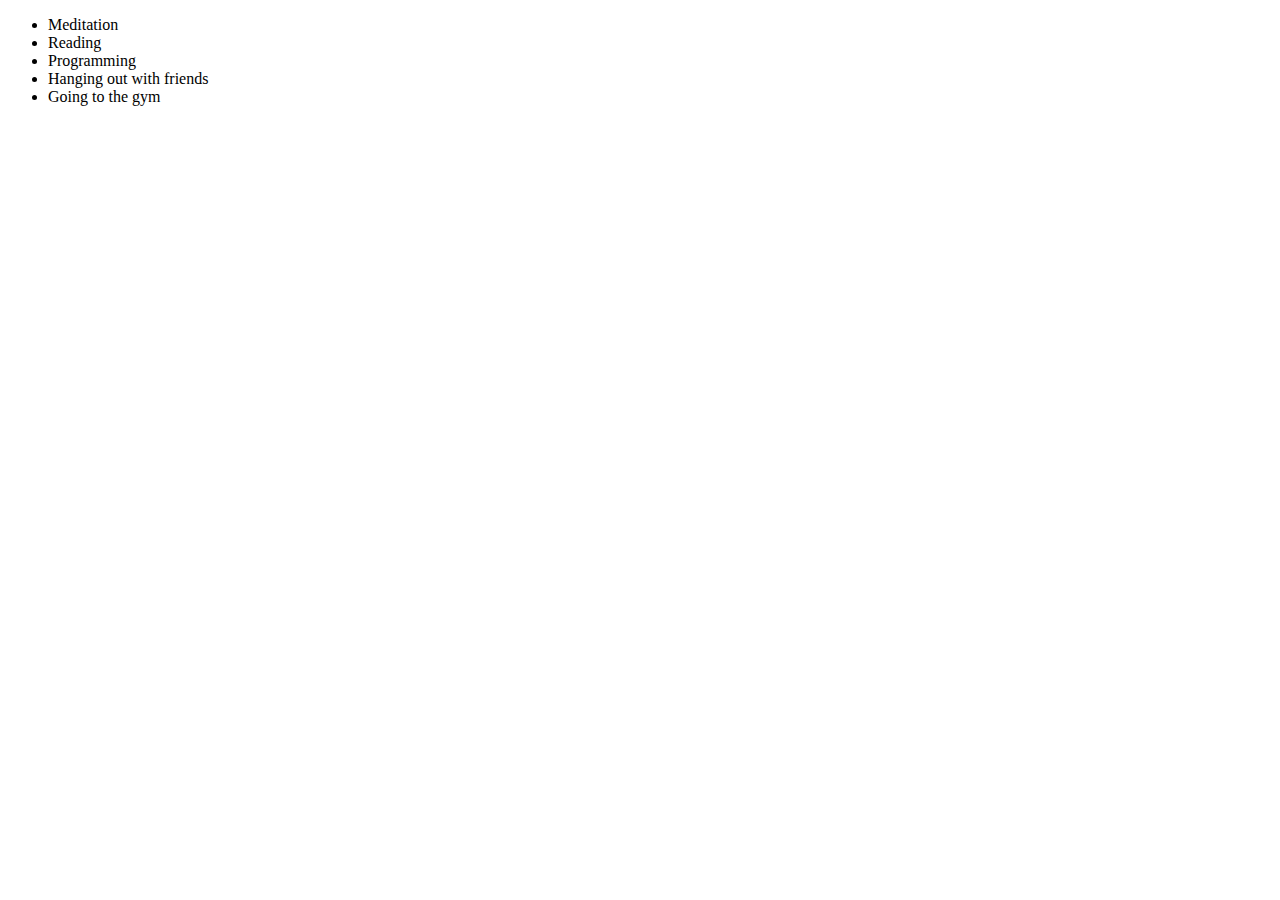
<file: Week2/js-exercises/My favorite hobbies.html>
<!DOCTYPE html>
<html lang="en">
<head>
    <meta charset="UTF-8">
    <meta name="viewport" content="width=device-width, initial-scale=1.0">
    <meta http-equiv="X-UA-Compatible" content="ie=edge">
    <title>My favorite Hobbies</title>
</head>
<body>
    <div id="favoriteList">

    </div>

    <script src="5-hobbies.js"></script>
</body>
</html>
</file>
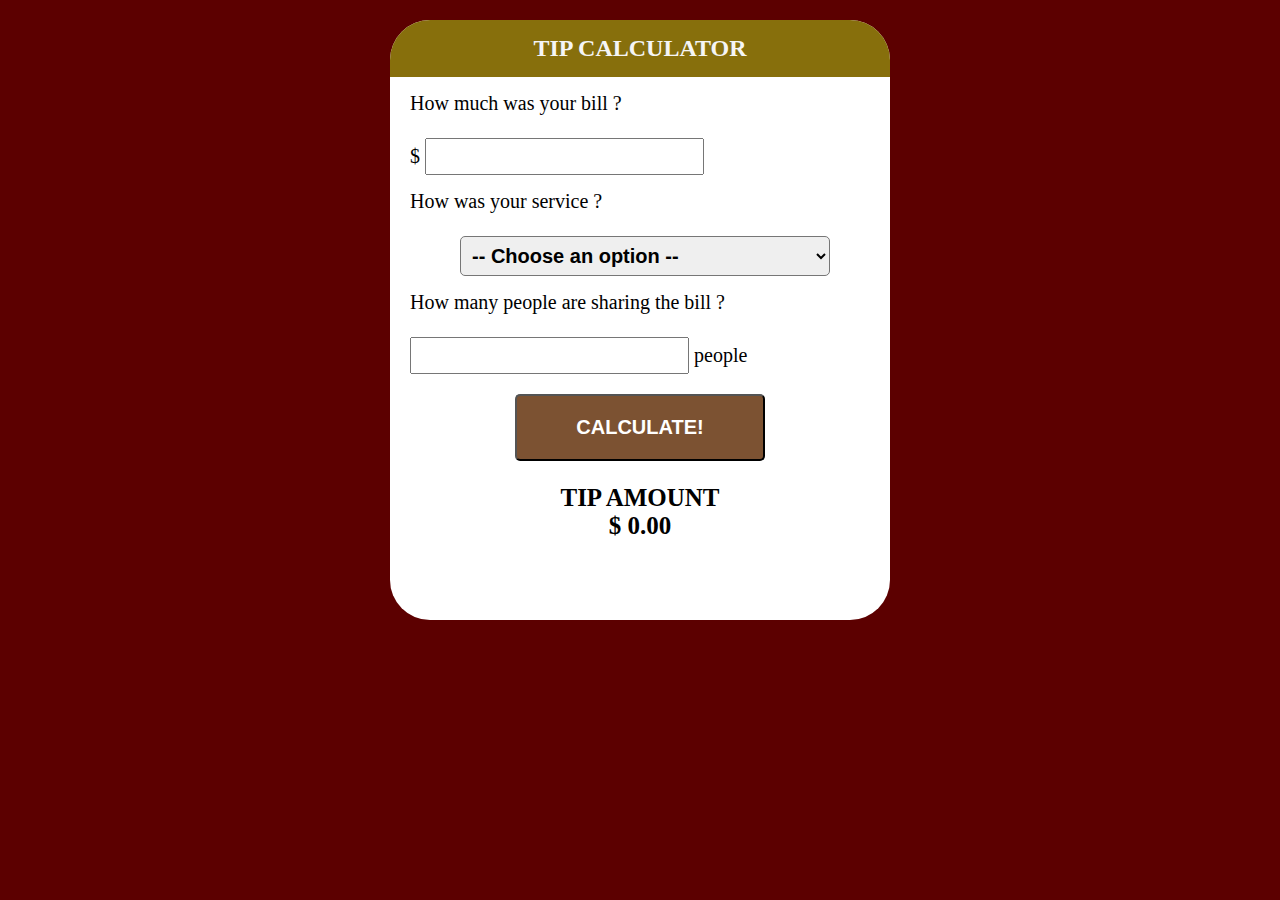
<file: Week3/js-exercises-w3/project(The Tip Calculator)/TipCalculator.html>
<!DOCTYPE html>
<html lang="en">

<head>
    <meta charset="UTF-8">
    <meta name="viewport" content="width=device-width, initial-scale=1.0">
    <meta http-equiv="X-UA-Compatible" content="ie=edge">
    <link rel="stylesheet" href="TipCalculator.css">
    <title>The Tip Calculator</title>
</head>

<body>
    <div id="container">
        <h2> TIP CALCULATOR</h2>
        <form >
            <div id="first">
                <p>How much was your bill ?</p><br>
                <span>$ <input id="amount" type="number" value=""></span>
            </div>
            <div id="second" >
                <p>How was your service ?</p><br>
                <select id="discount" >
                    <option value="" >-- Choose an option --</option>
                    <option value="30">30 % Outstanding</option>
                    <option value="20">20 % Good</option>
                    <option value="15">15 % It was OK</option>
                    <option value="10">10 % Bad</option>
                    <option value="5">5 % Terrible</option>
                </select>
            </div>
            <div id="third">
                <p>How many people are sharing the bill ?</p><br>
               <input id="people" type="number" value=""> people
            </div>
            <div id="result">
                <button id="calc" ">CALCULATE!</button>
                <br><br>
                <p>TIP AMOUNT</p>
                <p>$ <span id="each">0.00</span></p>
                <p id="makeHidden">EACH</p>

            </div>
        </form>
    </div>
<script type="text/javascript" src="TipCalculator.js"  ></script>
<script>
</script>
</body>

</html>
</file>
<file: Week3/js-exercises-w3/project(The Tip Calculator)/TipCalculator.css>
*{
    padding: 0px;
    margin: 0px;
    box-sizing: border-box;
    
}
body{
    background-color: #5C0000;
}
#container{
    width: 500px;
    height: 600px;
    font-family: Cambria, Cochin, Georgia, Times, 'Times New Roman', serif;
    margin-left: auto;
    margin-right: auto;
    margin-top: 20px;
    text-align: center;
    border: 0px solid white;
    border-radius: 40px;
    background-color: white;

}
h2 {
    width: 500px;
    padding: 15px;
    color: whitesmoke;
    background-color:#876F0C ;
    border-radius: 40px 40px 0px 0px;

}
form{
    text-align: left;
    font-size: 20px;
}
#first {
    margin-left: 20px;
    margin-top: 15px;

}
#amount{
     font-size: 20px;
     padding: 5px;
}
#second{
    margin-left: 20px;
    margin-top: 15px;
}
#discount{
    font-size: 20px;
    border-radius: 5px;
    padding: 7px;
    width: 370px;
    font-weight: 600;
    margin-left: 50px;
    
}
#third{
    margin-left: 20px;
    margin-top: 15px;
}
#people{
    font-size: 20px;
    padding: 5px;
}
#result{
    text-align: center;
}
#calc{
    width: 250px;
    padding: 20px;
    border-radius: 5px;
    color: white;
    background-color: #7C5232;
    margin-top: 20px;
    font-weight: 600;
    font-size: 20px;

}
#result p{
    font-weight: 600;
    font-size: 25px;
 
}
#each{
    font-size: 25px;
    
}
#makeHidden{
    color: red;
    display: none;
    
}
</file>
